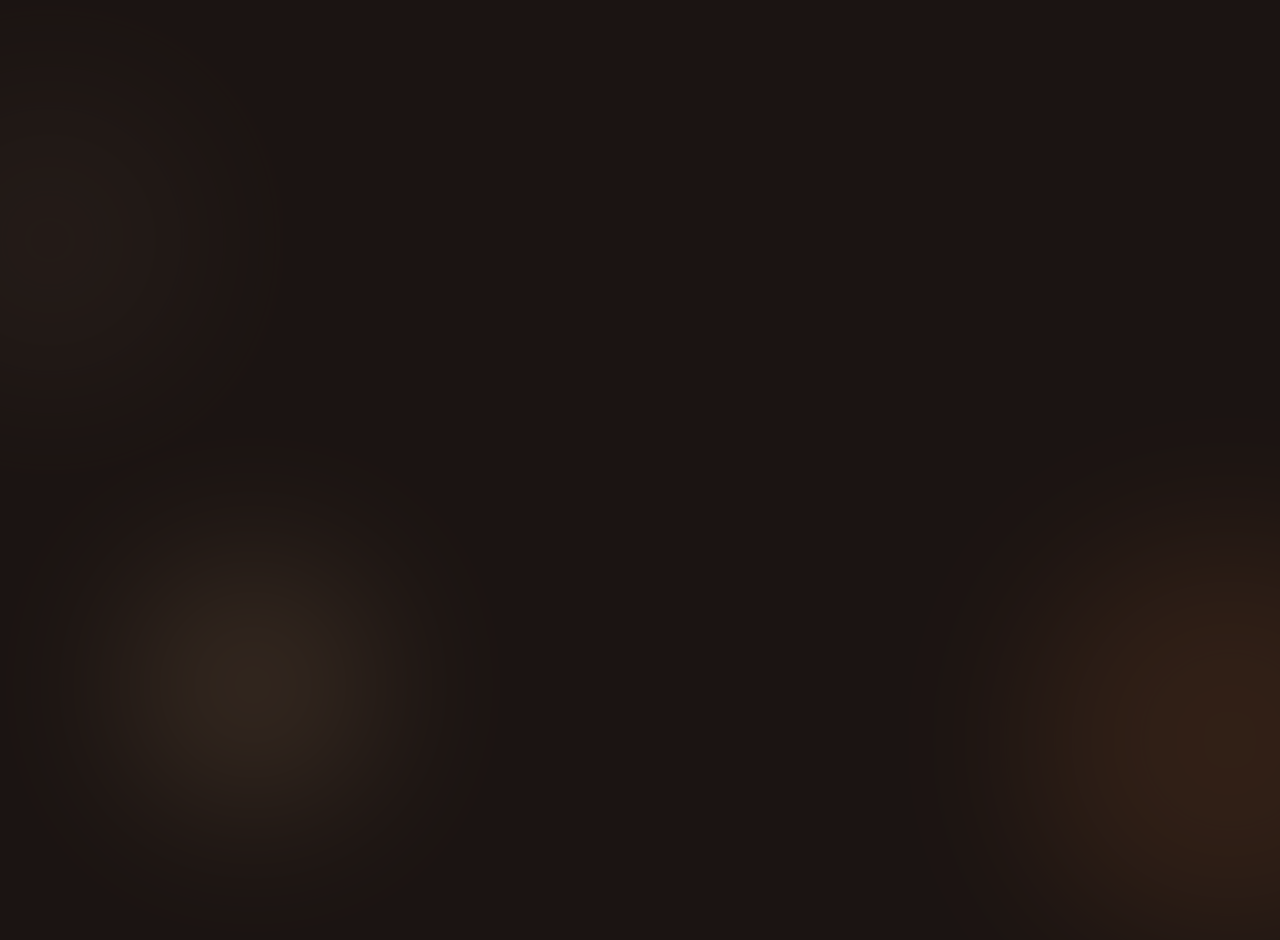
<file: src/main/resources/templates/home.html>
<!doctype html>
<html lang="en" xmlns:th="http://www.thymeleaf.org">
<head>
    <meta charset="UTF-8">
    <meta name="viewport" content="width=device-width, initial-scale=1.0">
    <title>🧑‍💻 David Polo B. Abrugena</title>

    <!--  CSS file references  -->
    <link rel="stylesheet" href="https://cdnjs.cloudflare.com/ajax/libs/font-awesome/6.7.2/css/all.min.css"
          integrity="sha512-Evv84Mr4kqVGRNSgIGL/F/aIDqQb7xQ2vcrdIwxfjThSH8CSR7PBEakCr51Ck+w+/U6swU2Im1vVX0SVk9ABhg=="
          crossorigin="anonymous"
          referrerpolicy="no-referrer" />
    <link rel="preconnect" href="https://fonts.googleapis.com">
    <link rel="preconnect" href="https://fonts.gstatic.com" crossorigin>
    <link href="https://fonts.googleapis.com/css2?family=Mulish:ital,wght@0,200..1000;1,200..1000&display=swap" rel="stylesheet">
    <link rel="stylesheet" href="../static/css/style.css">

</head>
<body>
    <!--  Thymeleaf fragments  -->
    <!--  th:relace="~{{directory} :: {th:fragment_name}}"  -->
    <div th:replace="~{fragments/entry :: entry}"></div>

    <!--  Header Section  -->
    <div th:replace="~{fragments/header :: header}"></div>

    <!--  person Section -->
    <div th:replace="~{fragments/person :: person}"></div>

    <!--  About Section -->
    <div th:replace="~{fragments/about :: about}"></div>

    <!--  Experience Section -->
    <div th:replace="~{fragments/experience :: experience}"></div>

    <!--  Projects Section -->
    <div th:replace="~{fragments/projects :: projects}"></div>

    <!--  Achievements Section -->
    <!-- <div th:replace="~{fragments/achievements :: achievements}"></div>-->

    <!--  Contact Section -->
    <div th:replace="~{fragments/contact :: contact}"></div>

    <!--  Footer Section -->
    <div th:replace="~{fragments/footer :: footer}"></div>

    <!--  Graphics  -->
    <div class="graphic-shapes shape-1"></div>
    <div class="graphic-shapes shape-2"></div>
    <div class="graphic-shapes shape-3"></div>

    <!--  Customized script  -->
    <script src="../static/js/script.js"></script>
</body>
</html>
</file>
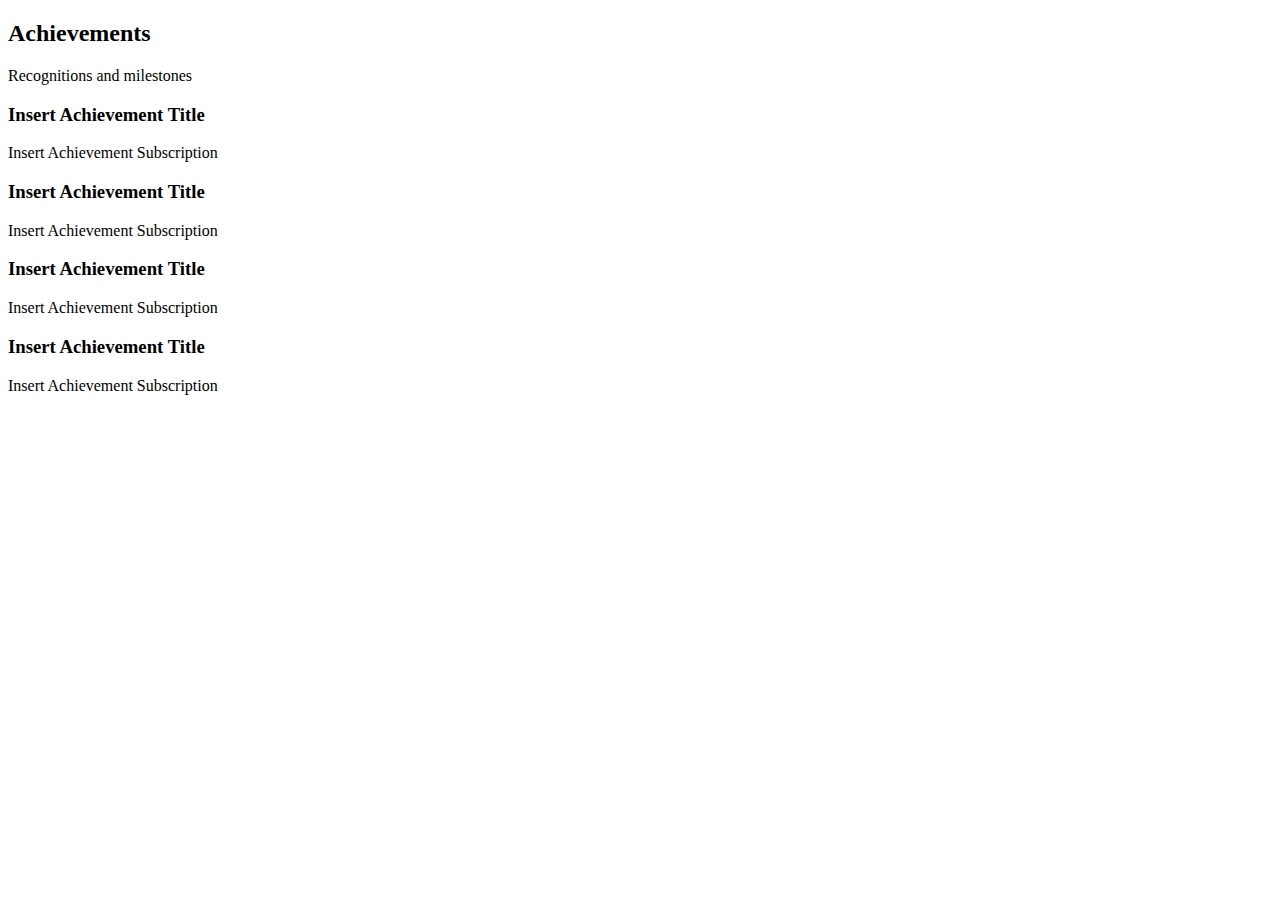
<file: src/main/resources/templates/fragments/achievements.html>
<!doctype html>
<html xmlns:th="http://www.thymeleaf.org">
<th:block th:fragment="achievements">
    <section class="section achievements" id="achievements">
        <div class="container">
            <div class="section-title-container">
                <h2 class="section-title">Achievements</h2>
                <p class="section-subtitle">Recognitions and milestones</p>
            </div>

            <div class="achievements-container">

                <!--       Achievement Card 1         -->
                <div class="achievement-card">
                    <div class="achievement-icon">
                        <i class="fa-solid fa-play"></i>
                    </div>
                    <h3 class="achievement-title">
                        Insert Achievement Title
                    </h3>
                    <p class="achievement-description">Insert Achievement Subscription</p>
                </div>

                <!--       Achievement Card 2       -->
                <div class="achievement-card">
                    <div class="achievement-icon">
                        <i class="fa-solid fa-play"></i>
                    </div>
                    <h3 class="achievement-title">
                        Insert Achievement Title
                    </h3>
                    <p class="achievement-description">Insert Achievement Subscription</p>
                </div>

                <!--       Achievement Card 3         -->
                <div class="achievement-card">
                    <div class="achievement-icon">
                        <i class="fa-solid fa-play"></i>
                    </div>
                    <h3 class="achievement-title">
                        Insert Achievement Title
                    </h3>
                    <p class="achievement-description">Insert Achievement Subscription</p>
                </div>

                <!--       Achievement Card 4         -->
                <div class="achievement-card">
                    <div class="achievement-icon">
                        <i class="fa-solid fa-play"></i>
                    </div>
                    <h3 class="achievement-title">
                        Insert Achievement Title
                    </h3>
                    <p class="achievement-description">Insert Achievement Subscription</p>
                </div>
            </div>
        </div>
    </section>
</th:block>
</html>
</file>
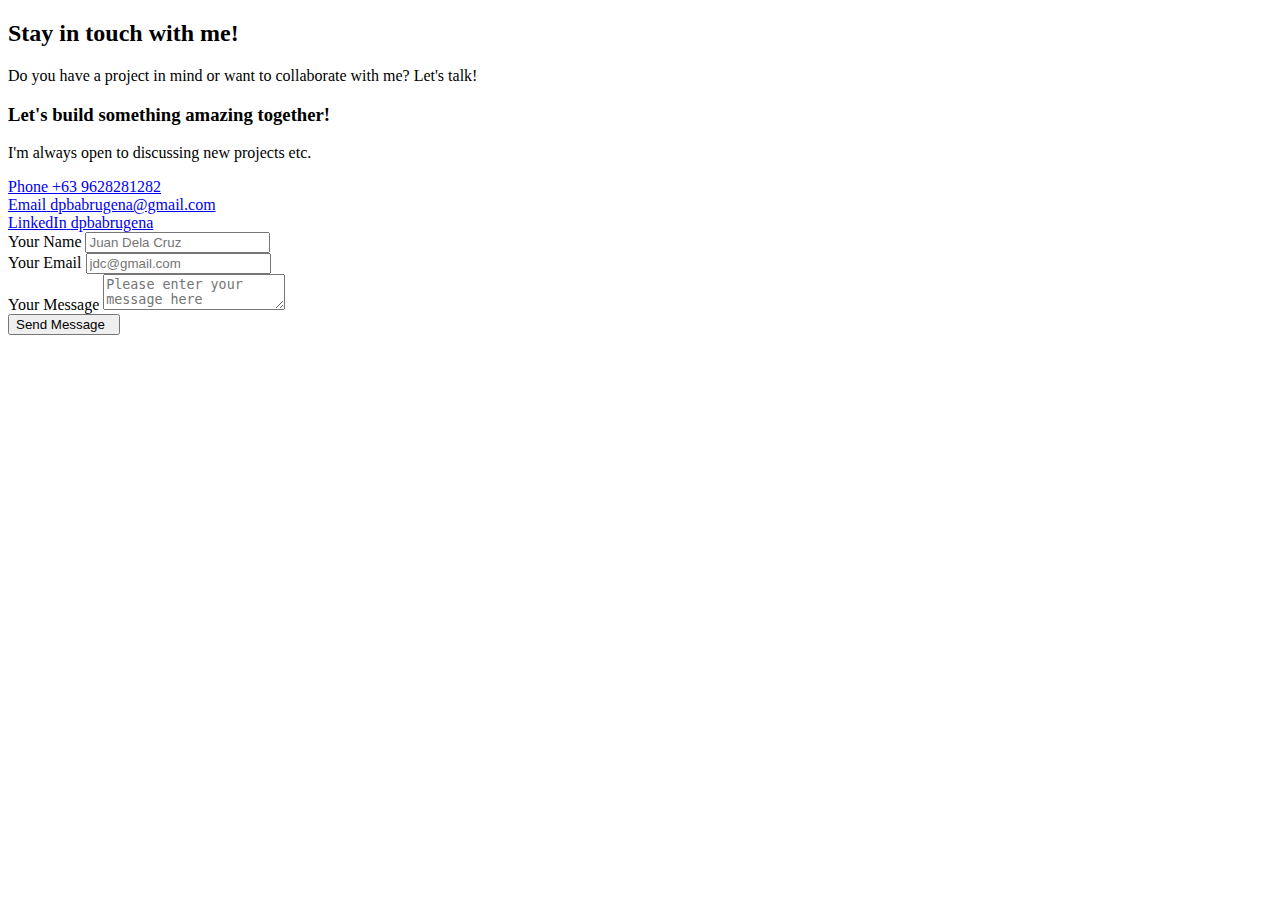
<file: src/main/resources/templates/fragments/contact.html>
<!doctype html>
<html xmlns:th="http://www.thymeleaf.org">
<th:block th:fragment="contact">
    <section class="section-contact" id="contact">
        <div class="container">
            <div class="section-title-container">
                <h2 class="section-title">Stay in touch with me!</h2>
                <p class="section-subtitle">Do you have a project in mind or want to collaborate with me? Let's talk!</p>
            </div>
            <div class="contact-container">
                <div class="contact-info">
                    <h3 class="contact-heading">
                        Let's build something amazing together!
                    </h3>
                    <p class="contact-text">
                        I'm always open to discussing new projects etc.
                    </p>
                    <div class="contact-links">

                        <!--           Mobile number             -->
                        <a href="Mobile No: +639628281282" class="contact-link">
                            <div class="contact-link-icon">
                                <i class="fas fa-phone"></i>
                            </div>
                            <div class="contact-link-text">
                                <span class="contact-link-label">Phone</span>
                                <span class="contact-link-value">+63 9628281282</span>
                            </div>
                        </a>

                        <!--           Email             -->
                        <a href="mailto:dpbabrugena@gmail.com" class="contact-link">
                            <div class="contact-link-icon">
                                <i class="fas fa-envelope"></i>
                            </div>
                            <div class="contact-link-text">
                                <span class="contact-link-label">Email</span>
                                <span class="contact-link-value">dpbabrugena@gmail.com</span>
                            </div>
                        </a>

                        <!--           LinkedIn Profile             -->
                        <a href="https://www.linkedin.com/in/dpbabrugena/" target="_blank" class="contact-link">
                            <div class="contact-link-icon">
                                <i class="fab fa-linkedin-in"></i>
                            </div>
                            <div class="contact-link-text">
                                <span class="contact-link-label">LinkedIn</span>
                                <span class="contact-link-value">dpbabrugena</span>
                            </div>
                        </a>
                    </div>
                </div>

                <!--       Contact form         -->
                <div class="contact-form">
                    <form action="https://api.web3forms.com/submit" method="post">
                        <input type="hidden" name="access_key" value="8ac79658-f156-4fb1-8a0c-33d53e635851">
                        <div class="form-group">
                            <label for="name" class="form-label">Your Name</label>
                            <input type="text" class="form-control" id="name" placeholder="Juan Dela Cruz" />
                        </div>
                        <div class="form-group">
                            <label for="email" class="form-label">Your Email</label>
                            <input type="email" class="form-control" name="email" id="email" placeholder="jdc@gmail.com" />
                        </div>
                        <div class="form-group">
                            <label for="message" class="form-label">Your Message</label>
                            <textarea class="form-control" name="message" id="message" placeholder="Please enter your message here"></textarea>
                        </div>
                        <button class="btn-primary" type="submit">
                            Send Message &nbsp; <i class="fas fa-paper-plane"></i>
                        </button>
                    </form>
                </div>
            </div>
        </div>
    </section>
</th:block>
</html>
</file>
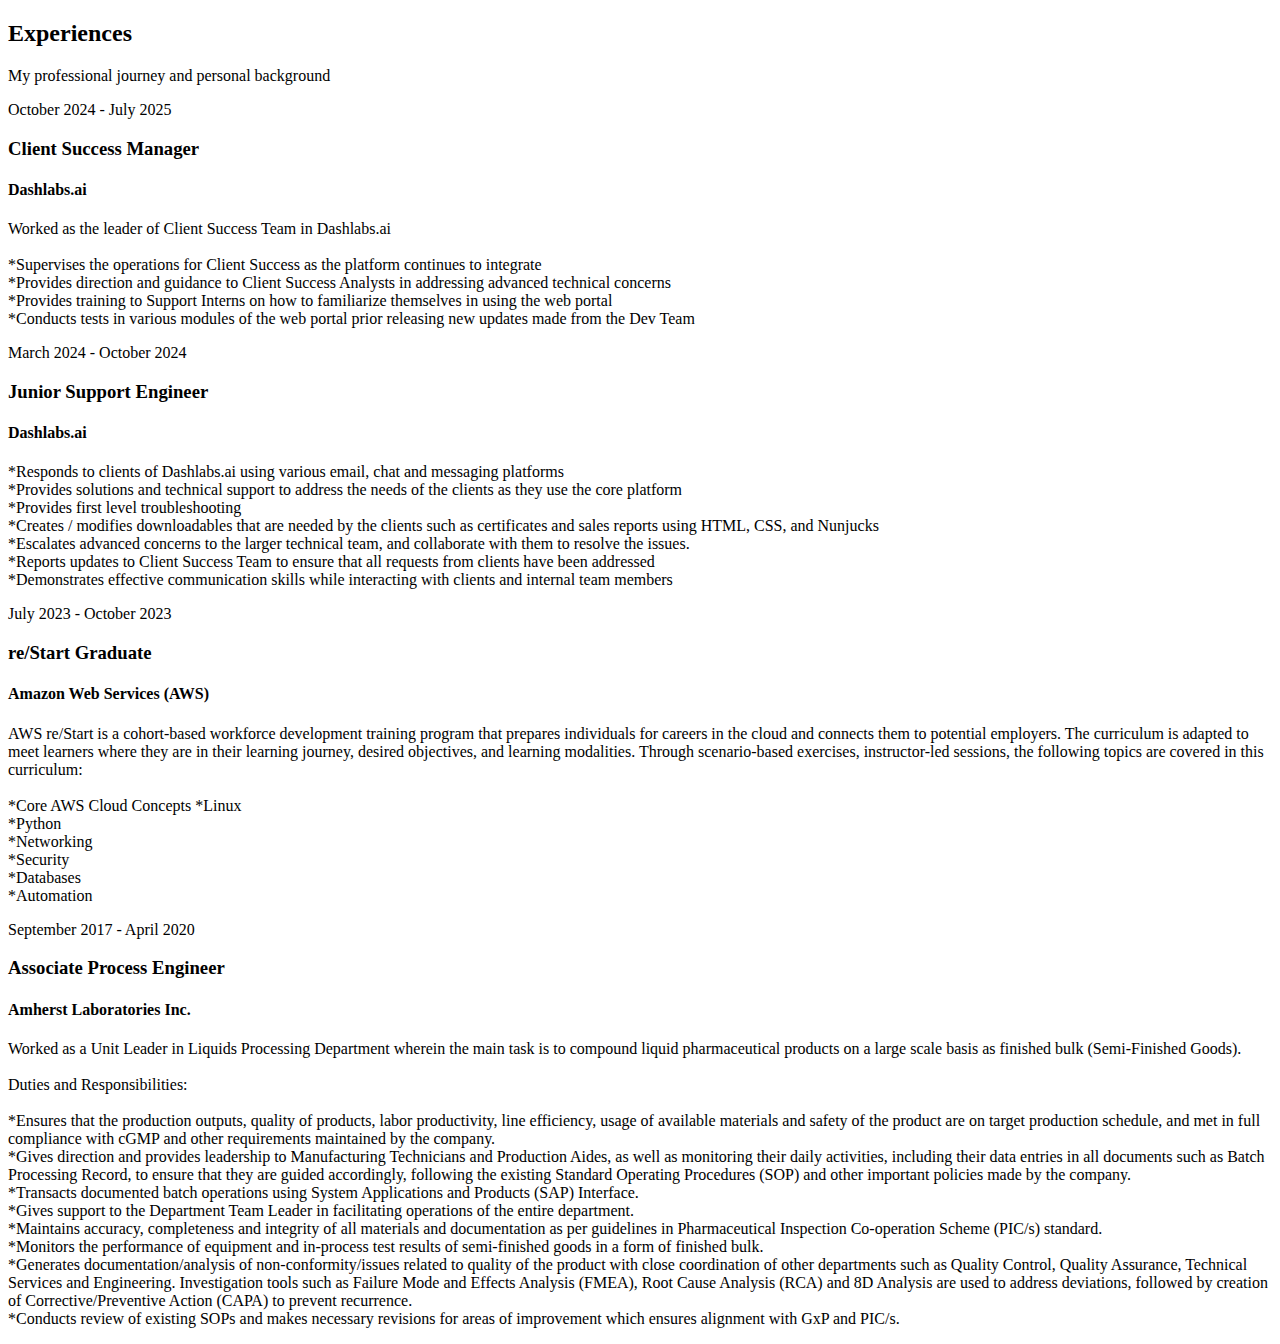
<file: src/main/resources/templates/fragments/experience.html>
<!doctype html>
<html xmlns:th="http://www.thymeleaf.org">
<th:block th:fragment="experience">
    <section class="section experience" id="experience">
        <div class="container">
            <div class="section-title-container">
                <h2 class="section-title">Experiences</h2>
                <p class="section-subtitle">My professional journey and personal background</p>
            </div>
            <div class="timeline">

                <div class="timeline-item">
                    <div class="timeline-icon">
                        <i class="fa-solid fa-headphones"></i>
                    </div>
                    <div class="timeline-content">
                        <div class="timeline-date">October 2024 - July 2025</div>
                        <h3 class="timeline-title">Client Success Manager</h3>
                        <h4 class="timeline-subtitle">Dashlabs.ai</h4>
                        <p class="timeline-description">Worked as the leader of Client Success Team in Dashlabs.ai<br>
                            <br>*Supervises the operations for Client Success as the platform continues to integrate
                            <br>*Provides direction and guidance to Client Success Analysts in addressing advanced technical concerns
                            <br>*Provides training to Support Interns on how to familiarize themselves in using the web portal
                            <br>*Conducts tests in various modules of the web portal prior releasing new updates made from the Dev Team</p>
                    </div>
                </div>

                <div class="timeline-item">
                    <div class="timeline-icon">
                        <i class="fa-solid fa-headphones"></i>
                    </div>
                    <div class="timeline-content">
                        <div class="timeline-date">March 2024 - October 2024</div>
                        <h3 class="timeline-title">Junior Support Engineer</h3>
                        <h4 class="timeline-subtitle">Dashlabs.ai</h4>
                        <p class="timeline-description">*Responds to clients of Dashlabs.ai using various email, chat and messaging platforms
                            <br>*Provides solutions and technical support to address the needs of the clients as they use the core platform
                            <br>*Provides first level troubleshooting
                            <br>*Creates / modifies downloadables that are needed by the clients such as certificates and sales reports using HTML, CSS, and Nunjucks
                            <br>*Escalates advanced concerns to the larger technical team, and collaborate with them to resolve the issues.
                            <br>*Reports updates to Client Success Team to ensure that all requests from clients have been addressed
                            <br>*Demonstrates effective communication skills while interacting with clients and internal team members</p>
                    </div>
                </div>

                <div class="timeline-item">
                    <div class="timeline-icon">
                        <i class="fa-brands fa-aws"></i>
                    </div>
                    <div class="timeline-content">
                        <div class="timeline-date">July 2023 - October 2023</div>
                        <h3 class="timeline-title">re/Start Graduate</h3>
                        <h4 class="timeline-subtitle">Amazon Web Services (AWS)</h4>
                        <p class="timeline-description">
                            AWS re/Start is a cohort-based workforce development training program that prepares individuals for careers in the cloud and connects them to potential employers. The curriculum is adapted to meet learners where they are in their learning journey, desired objectives, and learning modalities. Through scenario-based exercises, instructor-led sessions, the following topics are covered in this curriculum: <br><br>

                            *Core AWS Cloud Concepts
                            *Linux<br>
                            *Python<br>
                            *Networking<br>
                            *Security<br>
                            *Databases<br>
                            *Automation<br>
                        </p>
                    </div>
                </div>

                <div class="timeline-item">
                    <div class="timeline-icon">
                        <i class="fa-solid fa-helmet-safety"></i>
                    </div>
                    <div class="timeline-content">
                        <div class="timeline-date">September 2017 - April 2020</div>
                        <h3 class="timeline-title">Associate Process Engineer</h3>
                        <h4 class="timeline-subtitle">Amherst Laboratories Inc.</h4>
                        <p class="timeline-description">
                            Worked as a Unit Leader in Liquids Processing Department wherein the main task is to compound liquid pharmaceutical products on a large scale basis as finished bulk (Semi-Finished Goods).

                            <br><br>Duties and Responsibilities:

                            <br><br>*Ensures that the production outputs, quality of products, labor productivity, line efficiency, usage of available materials and safety of the product are on target production schedule, and met in full compliance with cGMP and other requirements maintained by the company.

                            <br>*Gives direction and provides leadership to Manufacturing Technicians and Production Aides, as well as monitoring their daily activities, including their data entries in all documents such as Batch Processing Record, to ensure that they are guided accordingly, following the existing Standard Operating Procedures (SOP) and other important policies made by the company.

                            <br>*Transacts documented batch operations using System Applications and Products (SAP) Interface.

                            <br>*Gives support to the Department Team Leader in facilitating operations of the entire department.

                            <br>*Maintains accuracy, completeness and integrity of all materials and documentation as per guidelines in Pharmaceutical Inspection Co-operation Scheme (PIC/s) standard.

                            <br>*Monitors the performance of equipment and in-process test results of semi-finished goods in a form of finished bulk.

                            <br>*Generates documentation/analysis of non-conformity/issues related to quality of the product with close coordination of other departments such as Quality Control, Quality Assurance, Technical Services and Engineering. Investigation tools such as Failure Mode and Effects Analysis (FMEA), Root Cause Analysis (RCA) and 8D Analysis are used to address deviations, followed by creation of Corrective/Preventive Action (CAPA) to prevent recurrence.

                            <br>*Conducts review of existing SOPs and makes necessary revisions for areas of improvement which ensures alignment with GxP and PIC/s.
                        </p>
                    </div>
                </div>
            </div>
        </div>
        <div></div>
    </section>
</th:block>
</html>
</file>
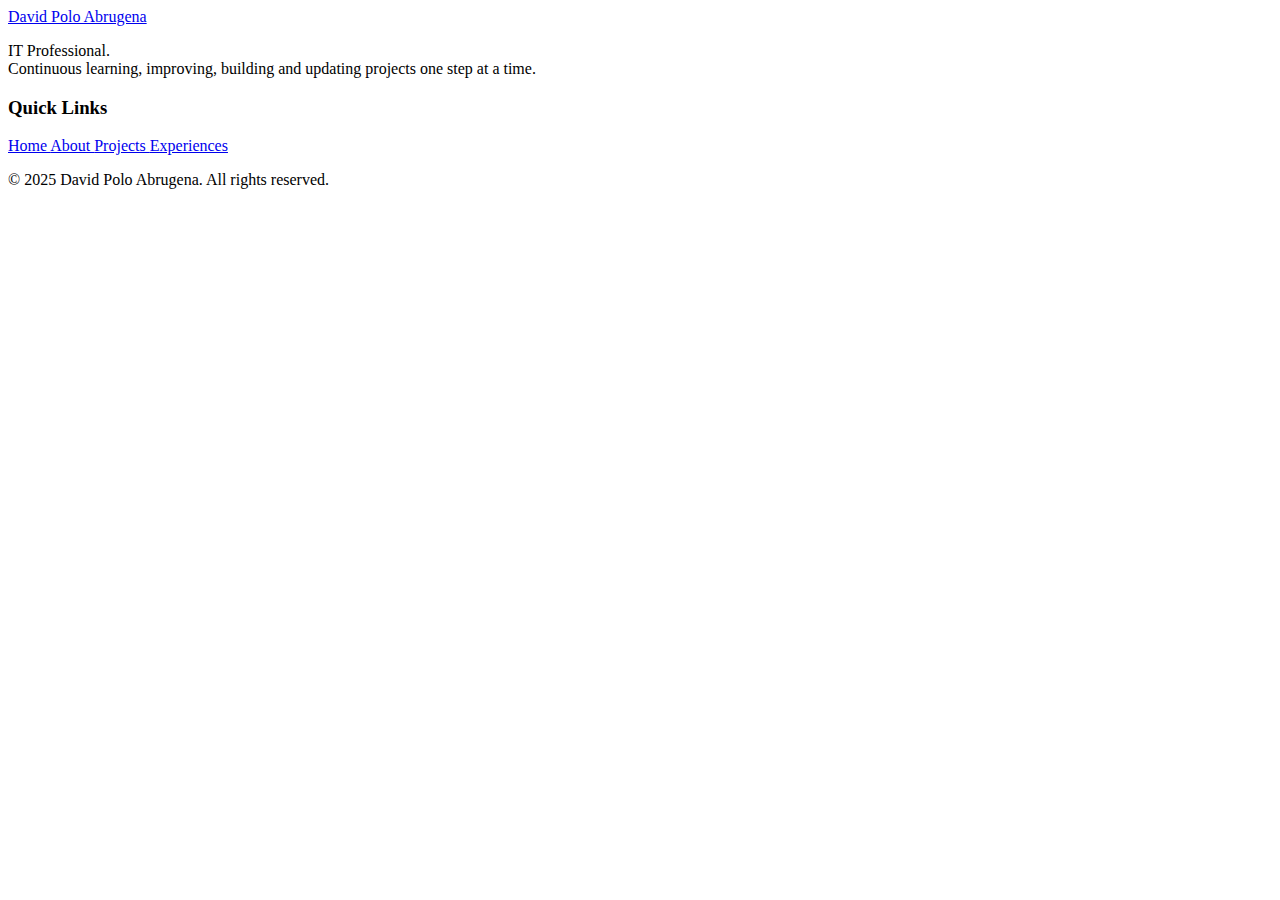
<file: src/main/resources/templates/fragments/footer.html>
<!doctype html>
<html xmlns:th="http://www.thymeleaf.org">
<th:block th:fragment="footer">
    <footer class="footer">
        <div class="container">
            <div class="footer-container">
                <div class="footer-brand">
                    <a href="#" class="footer-logo">David Polo Abrugena</a>
                    <p class="footer-text">IT Professional. <br> Continuous learning, improving, building and updating projects one step at a time. </p>
                    <div class="footer-social">
                        <a href="mobile: +63 9628281282" class="social-link">
                            <i class="fas fa-phone-alt"></i>
                        </a>
                        <a href="mailto:dpbabrugena@gmail.com" class="social-link">
                            <i class="fas fa-envelope"></i>
                        </a>
                        <a href="https://www.linkedin.com/in/dpbabrugena/" class="social-link" target="_blank">
                            <i class="fab fa-linkedin-in"></i>
                        </a>
                        <a href="https://github.com/dpba0224" class="social-link" target="_blank">
                            <i class="fab fa-github"></i>
                        </a>
                    </div>
                </div>
                <div class="footer-links-container">
                    <h3 class="footer-heading">Quick Links</h3>
                    <div class="footer-links">
                        <a href="#home" class="footer-link">
                            <i class="fas fa-chevron-right"></i> Home
                        </a>
                        <a href="#aboutme" class="footer-link">
                            <i class="fas fa-chevron-right"></i> About
                        </a>
                        <a href="#projects" class="footer-link">
                            <i class="fas fa-chevron-right"></i> Projects
                        </a>
                        <a href="#experience" class="footer-link">
                            <i class="fas fa-chevron-right"></i> Experiences
                        </a>
                        <!--                        <a href="#achievements" class="footer-link">-->
                        <!--                            <i class="fas fa-chevron-right"></i> Achievements-->
                        <!--                        </a>-->
                    </div>
                </div>
            </div>
            <div class="footer-bottom">
                <p>&copy; 2025 David Polo Abrugena. All rights reserved.</p>
            </div>
        </div>
    </footer>
</th:block>
</html>
</file>
<file: src/main/resources/static/css/style.css>
:root {
    --primary-color: #554438;
    --secondary-color: #A65E2E;
    --accent-color: #C69C6D;
    --dark-color: #1B1412;
    --light-color: #F5EDE3;
    --text-color: #EDE6DD;
    --text-light: #BFA890;
    --success-color: #7A9E6A;
}

*{
    margin: 0;
    padding: 0;
    box-sizing: border-box;
}

::selection{
    background: var(--accent-color);
    color: var(--light-color);
}

body{
    font-family: 'Mulish', sans-serif;
    background: var(--dark-color);
    color: var(--text-color);
    line-height: 1.6;
    overflow-x: hidden;

}

h1, h2, h3, h4, h5, h6{
    font-weight: 700;
}

a{
    text-decoration: none;
    color: var(--text-color);
    transition: all 0.3s ease;
}

/* Entry page */
.entry-styler{
    position: fixed;
    top: 0;
    left: 0;
    width: 100%;
    height: 100%;
    background: var(--dark-color);
    display: flex;
    justify-content: center;
    align-items: center;
    z-index: 9999;
}

.loader{
    position: relative;
    width: 200px;
    height: 200px;
}

.entry-text{
    position: absolute;
    top: 50%;
    left: 50%;
    transform: translate(-50%, -50%);
    font-size: 1.5rem;
    font-weight: 700;
    color: var(--light-color);
    z-index: 2;
}

.entry-round{
    position: absolute;
    top: 0;
    left: 0;
    width: 100%;
    height: 100%;
    border-radius: 50%;
    border:4px solid transparent;
    border-top-color: var(--primary-color);
    animation: spin 1.5s linear infinite;
}

.entry-round:nth-child(2){
    border-top-color: var(--accent-color);
    animation-duration: 2s;
}

.entry-round:nth-child(3){
    border-top-color: var(--success-color);
    animation-duration: 2.5s;
}

@keyframes spin {
    0%{
        transform: rotate(0deg);
    }
    100%{
        transform: rotate(360deg);
    }
}

/* Graphic Shapes */
.graphic-shapes{
    position: absolute;
    border-radius: 45%;
    filter: blur(78px);
    opacity: 0.16;
    z-index: 1;
}

.shape-1{
    background: var(--primary-color);
    width: 300px;
    height: 300px;
    top: 10%;
    left:-100px;
}

.shape-2{
    background: var(--secondary-color);
    width: 400px;
    height: 400px;
    top: 60%;
    right:-150px;
}

.shape-3{
    background: var(--accent-color);
    width: 250px;
    height: 250px;
    bottom: 10%;
    left: 10%;
}

/* Header */
.header{
    padding: 2rem 50px;
    position: fixed;
    width: 100%;
    top: 0;
    left: 0;
    z-index: 100;
    transition: all 0.3s ease;
}

.header.scrolled{
    background: var(--dark-color);
    backdrop-filter: blur(8px);
    box-shadow: 0 10px 30px rgba(0, 0, 0, 0.1);
    padding: 1rem 50px;
}

.header-container{
    display: flex;
    justify-content: space-between;
    align-items: center;
    height: 50px;
}

.logo{
    font-size: 2rem;
    font-weight: 700;
    color: var(--light-color);
    position: relative;
}

.nav-links{
    display: flex;
    gap: 2rem;
}

.nav-link{
    font-size: 1rem;
    font-weight: 500;
    letter-spacing: 1px;
    position: relative;
    padding: 0.5rem 0;
}

.nav-link::after{
    content: "";
    position: absolute;
    bottom: 0;
    left: 0;
    width: 0;
    height: 3px;
    background: linear-gradient(to right, var(--primary-color), var(--accent-color));
    transition: width 0.4s ease;
}

.nav-link:hover{
    text-decoration: underline;
}

.nav-link:hover::after{
    width: 200%;
}

/* FOR EDITING */
/* FOR EDITING */

.mobile-menu-btn {
    display: none;
    background: none;
    border: none;
    color: var(--light-color);
    font-size: 1.5rem;
    cursor: pointer;
}

/* person Section */
.person {
    min-height: 100vh;
    display: flex;
    align-items: center;
    position: relative;
    padding: 8rem 0 5rem;
    overflow: hidden;
}

.person-buttons{
    display: flex;
    gap: 2rem;
}

.person-background {
    position: absolute;
    top: 0;
    left: 0;
    width: 100%;
    height: 100%;
    z-index: -1;
    opacity: 0.15;
    background-image: url("/images/background01.png");
    background-attachment: fixed;
    background-size: cover;
    background-position: center;
    filter: contrast(1.2) brightness(0.7);
}

.person-container {
    display: grid;
    grid-template-columns: 8fr 4fr;
    gap: 2rem;
    align-items: center;
    padding-left: 50px;
}

.person-content {
    position: relative;
    z-index: 2;
}

.person-greeting {
    font-size: 1.2rem;
    margin-bottom: 1rem;
    display: flex;
    align-items: center;
    gap: 1rem;
}

.person-title {
    font-size: 4.5rem;
    line-height: 1.1;
    margin-bottom: 1.5rem;
    font-weight: 800;
}

.person-title .gradient-text {
    background: linear-gradient(to right, var(--primary-color), var(--accent-color));
    -webkit-background-clip: text;
    background-clip: text;
    color: transparent;
}

.person-subtitle {
    font-size: 1.8rem;
    margin-bottom: 2rem;
    color: var(--text-light);
}

.person-description {
    font-size: 1.1rem;
    margin-bottom: 2.5rem;
    max-width: 600px;
    color: var(--text-light);
}

.person-visual {
    position: relative;
    z-index: 2;
    display: flex;
    justify-content: center;
    align-items: center;
    padding-left: 120px;
}

.person-visual-inner {
    position: relative;
    width: 400px;
    height: 400px;
    transform-style: preserve-3d;
    animation: float 6s ease-in-out infinite;
}

@keyframes float {
    0%, 100% {
        transform: translateY(0);
    }
    50% {
        transform: translateY(-20px);
    }
}

.person-visual-frame {
    position: absolute;
    width: 100%;
    height: 100%;
    border: 2px solid rgba(255, 255, 255, 0.1);
    border-radius: 20px;
    display: flex;
    justify-content: center;
    align-items: center;
    transform-style: preserve-3d;
    transition: all 0.5s ease;
}

.person-visual-frame:nth-child(1) {
    transform: translateZ(20px);
    background: linear-gradient(135deg, rgba(99, 102, 241, 0.1), rgba(236, 72, 153, 0.1));
    backdrop-filter: blur(10px);
}

.person-visual-frame:nth-child(2) {
    transform: translateZ(10px) scale(0.9);
    border-color: rgba(168, 85, 247, 0.3);
}

.person-visual-frame:nth-child(3) {
    transform: translateZ(0) scale(0.8);
    border-color: rgba(236, 72, 153, 0.3);
}

.person-stats {
    position: absolute;
    background: rgba(10, 10, 22, 0.8);
    backdrop-filter: blur(10px);
    border-radius: 12px;
    padding: 1rem 1.5rem;
    box-shadow: 0 15px 30px rgba(0, 0, 0, 0.2);
    border: 1px solid rgba(255, 255, 255, 0.1);
    font-size: 0.9rem;
    display: flex;
    align-items: center;
    gap: 0.8rem;
    transition: all 0.3s ease;
}

.person-stats:hover {
    transform: translateY(-5px);
}

.person-stats.stats-1 {
    top: 30%;
    left: -10%;
}

.person-stats.stats-2 {
    bottom: -10%;
    right: -15%;
}

.person-stats.stats-3 {
    bottom: -10%;
    left: 10%;
}

.person-stats-icon {
    width: 40px;
    height: 40px;
    border-radius: 50%;
    background: linear-gradient(135deg, var(--primary-color), var(--secondary-color));
    display: flex;
    align-items: center;
    justify-content: center;
    color: white;
    font-size: 1.2rem;
}

.person-stats-text {
    display: flex;
    flex-direction: column;
}

.person-stats-label {
    color: var(--text-light);
    font-size: 0.8rem;
}

.person-stats-value {
    font-weight: 600;
}

.social-links {
    display: flex;
    gap: 1rem;
    margin-top: 2rem;
}

.social-link {
    width: 40px;
    height: 40px;
    border-radius: 50%;
    background: rgba(255, 255, 255, 0.05);
    display: flex;
    align-items: center;
    justify-content: center;
    color: var(--text-color);
    font-size: 1.2rem;
    transition: all 0.3s ease;
    border: 1px solid rgba(255, 255, 255, 0.1);
}

.social-link:hover {
    background: linear-gradient(135deg, var(--primary-color), var(--accent-color));
    color: white;
    transform: translateY(-5px);
}

.btn {
    display: inline-flex;
    align-items: center;
    gap: 0.5rem;
    padding: 0.8rem 2rem;
    border-radius: 50px;
    font-weight: 600;
    transition: all 0.3s ease;
    position: relative;
    overflow: hidden;
    z-index: 1;
    border: none;
    cursor: pointer;
    font-family: 'Outfit', sans-serif;
}

.btn::before {
    content: '';
    position: absolute;
    top: 0;
    left: 0;
    width: 100%;
    height: 100%;
    background: linear-gradient(135deg, var(--primary-color), var(--accent-color));
    z-index: -1;
    transition: all 0.5s ease;
}

.btn-primary {
    width: 200px;
    height: 50px;
    border-radius: 50px;
    background: linear-gradient(135deg, var(--primary-color), var(--accent-color));
    display: flex;
    align-items: center;
    justify-content: center;
    color: white;
    font-size: 0.8rem;
}

.btn-primary::before {
    background: linear-gradient(135deg, var(--primary-color), var(--accent-color));
}

.btn-outline {
    background: transparent;
    border: 1px solid rgba(255, 255, 255, 0.2);
    color: var(--text-color);
    font-size: 0.8rem;
}

.btn-outline::before {
    opacity: 0;
    background: linear-gradient(135deg, var(--primary-color), var(--accent-color));
}

.btn-outline:hover {
    color: white;
    border-color: transparent;
}

.btn-outline:hover::before {
    opacity: 1;
}

.btn:hover {
    transform: translateY(-3px);
    box-shadow: 0 10px 25px rgba(0, 0, 0, 0.2);
}

.btn i {
    transition: transform 0.3s ease;
}

.btn:hover i {
    transform: translateX(5px);
}

.scroll-indicator {
    position: absolute;
    bottom: 40px;
    left: 50%;
    transform: translateX(-50%);
    display: flex;
    flex-direction: column;
    align-items: center;
    gap: 0.5rem;
    color: var(--text-light);
    font-size: 0.9rem;
}

.scroll-indicator-line {
    width: 4px;
    height: 70px;
    background: linear-gradient(to bottom, var(--primary-color), transparent);
    position: relative;
}

.scroll-indicator-dot {
    width: 12px;
    height: 12px;
    border-radius: 50%;
    background: var(--primary-color);
    position: absolute;
    top: 0;
    left: 50%;
    transform: translateX(-50%);
    animation: scrollDown 2s infinite;
}

@keyframes scrollDown {
    0% {
        top: 0;
        opacity: 1;
    }
    100% {
        top: 100%;
        opacity: 0;
    }
}

/* About Section */
.section {
    padding: 8rem 50px;
    position: relative;
}

.section-title {
    font-size: 3rem;
    margin-bottom: 1rem;
    text-align: center;
    position: relative;
    display: inline-block;
}

.section-title-container {
    text-align: center;
    margin-bottom: 4rem;
}

.section-subtitle {
    color: var(--text-light);
    font-size: 1.2rem;
    max-width: 600px;
    margin: 0 auto;
    text-align: center;
}

.about-container {
    display: grid;
    grid-template-columns: 1fr 1fr;
    gap: 4rem;
    align-items: center;
}

.about-visual {
    position: relative;
}

.about-image-container {
    position: relative;
    width: 100%;
    padding-top: 120%;
    overflow: hidden;
    border-radius: 30px;

}

.about-image-bg {
    position: absolute;
    top: 0;
    left: 0;
    width: 100%;
    height: 100%;
    background: linear-gradient(135deg, var(--primary-color), var(--secondary-color));
    opacity: 0.1;
    border-radius: 30px;

}

.about-image {
    position: absolute;
    top: 0;
    left: 0;
    width: 100%;
    height: 100%;
    object-fit: cover;
    border-radius: 30px;
    filter: grayscale(30%) contrast(1.1);
}

.about-decorations {
    position: absolute;
    width: 100%;
    height: 100%;
    top: 0;
    left: 0;
    z-index: -1;
}

.about-decoration {
    position: absolute;
    border-radius: 50%;
    background: var(--primary-color);
    filter: blur(30px);
    opacity: 0.1;
}

.about-decoration:nth-child(1) {
    width: 150px;
    height: 150px;
    top: -20px;
    left: -50px;
    background: var(--primary-color);
}

.about-decoration:nth-child(2) {
    width: 200px;
    height: 200px;
    bottom: -30px;
    right: -60px;
    background: var(--secondary-color);
}

.about-content {
    position: relative;
}

.about-tagline {
    font-size: 1.2rem;
    margin-bottom: 1rem;
    color: var(--light-color);
    display: flex;
    align-items: center;
    gap: 1rem;
}

.about-heading {
    font-size: 2.5rem;
    margin-bottom: 1.5rem;
    line-height: 1.2;
}

.about-text {
    color: var(--text-light);
    margin-bottom: 2rem;
    font-size: 1.1rem;
    line-height: 1.8;
}

.skills-container {
    display: grid;
    grid-template-columns: repeat(auto-fill, minmax(150px, 1fr));
    gap: 1rem;
    margin-top: 2rem;
}

.skill-item {
    background: rgba(255, 255, 255, 0.05);
    padding: 1rem;
    border-radius: 12px;
    text-align: center;
    transition: all 0.3s ease;
    border: 1px solid rgba(255, 255, 255, 0.1);
    display: flex;
    flex-direction: column;
    align-items: center;
    gap: 0.5rem;
}

.skill-item:hover {
    transform: translateY(-5px);
    background: rgba(255, 255, 255, 0.1);
}

.skill-icon {
    font-size: 2rem;
    margin-bottom: 0.5rem;
    color: var(--primary-color);
}

.skill-name {
    font-weight: 500;
    font-size: 0.9rem;
}

/* Projects Section */
.projects {
    position: relative;
    background: var(--dark-color);
    z-index: 1;
}

.projects-container {
    display: grid;
    grid-template-columns: repeat(auto-fill, minmax(350px, 1fr));
    gap: 2.5rem;
    position: relative;
    z-index: 2;
}

.project-card {
    position: relative;
    border-radius: 20px;
    overflow: hidden;
    background: var(--dark-color);
    box-shadow: 0 20px 40px rgba(0, 0, 0, 0.2);
    transition: all 0.5s ease;
    height: 700px;
    display: flex;
    flex-direction: column;
    border: 1px solid rgba(255, 255, 255, 0.05);
    transform: translateY(50px);
    opacity: 0;
}

.project-card.animated {
    transform: translateY(0);
    opacity: 1;
}

.project-card:hover {
    transform: translateY(-10px);
    box-shadow: 0 30px 60px rgba(0, 0, 0, 0.3);
}

.project-image {
    height: 220px;
    overflow: hidden;
    position: relative;
}

.project-image img {
    width: 100%;
    height: 100%;
    object-fit: cover;
    transition: all 0.5s ease;
    filter: grayscale(30%);
}

.project-card:hover .project-image img {
    transform: scale(1.1);
    filter: grayscale(0%);
}

.project-overlay {
    position: absolute;
    top: 0;
    left: 0;
    width: 100%;
    height: 100%;
    background: linear-gradient(to bottom, transparent, rgba(5, 5, 16, 0.9));
    opacity: 0.7;
    transition: all 0.3s ease;
}

.project-card:hover .project-overlay {
    opacity: 0.5;
}

.project-tags {
    position: relative;
    display: flex;
    gap: 0.5rem;
    flex-wrap: wrap;
}

.project-tag {
    background: rgba(10, 10, 22, 0.8);
    backdrop-filter: blur(5px);
    padding: 0.3rem 0.8rem;
    border-radius: 50px;
    font-size: 0.7rem;
    color: var(--text-color);
    border: 1px solid rgba(255, 255, 255, 0.1);
}

.project-content {
    padding: 1.5rem;
    flex: 1;
    display: flex;
    flex-direction: column;
}

.project-title {
    font-size: 1.2rem;
    margin-bottom: 0.8rem;
    color: var(--light-color);
    transition: all 0.3s ease;
}

.project-card:hover .project-title {
    color: var(--primary-color);
}

.project-description {
    color: var(--text-light);
    font-size: 0.75rem;
    margin-bottom: 1.5rem;
    line-height: 1.6;
    flex: 1;
}

.project-links {
    display: flex;
    justify-content: space-between;
    align-items: center;
    margin-top: 20px;
}

.project-link {
    display: inline-flex;
    align-items: center;
    gap: 0.5rem;
    font-size: 0.95rem;
    color: var(--text-color);
    font-weight: 500;
    transition: all 0.3s ease;
}

.project-link:hover {
    color: var(--primary-color);
}

.project-link i {
    transition: transform 0.3s ease;
}

.project-link:hover i {
    transform: translateX(5px);
}

/* Experience Section */
.experience {
    position: relative;
}

.timeline {
    position: relative;
    margin: 0 auto;
    max-width: 1000px;
}

.timeline::before {
    content: '';
    position: absolute;
    width: 2px;
    background: linear-gradient(to bottom, var(--primary-color), var(--accent-color));
    top: 0;
    bottom: 0;
    left: 50%;
    transform: translateX(-50%);
}

.timeline-item {
    padding: 1rem 0;
    position: relative;
    width: 100%;
    display: flex;
    justify-content: center;
    margin-bottom: 2rem;
}

.timeline-content {
    position: relative;
    width: 45%;
    padding: 2rem;
    background: rgba(255, 255, 255, 0.03);
    backdrop-filter: blur(10px);
    border-radius: 16px;
    border: 1px solid rgba(255, 255, 255, 0.1);
    box-shadow: 0 10px 30px rgba(0, 0, 0, 0.1);
    transition: all 0.5s ease;
    opacity: 0;
    transform: translateY(50px);
}

.timeline-content.animated {
    opacity: 1;
    transform: translateY(0);
}

.timeline-item:nth-child(odd) .timeline-content {
    margin-right: auto;
    transform: translateX(-50px);
}

.timeline-item:nth-child(even) .timeline-content {
    margin-left: auto;
    transform: translateX(50px);
}

.timeline-item:nth-child(odd) .timeline-content.animated,
.timeline-item:nth-child(even) .timeline-content.animated {
    transform: translateX(0);
}

.timeline-date {
    position: absolute;
    top: 0;
    border-radius: 8px;
    background: linear-gradient(135deg, var(--primary-color), var(--accent-color));
    color: white;
    padding: 0.5rem 1rem;
    font-weight: 500;
    font-size: 0.9rem;
    margin-left: 3rem;
    margin-right: 3rem;
    margin-top: -1.5rem;
}

.timeline-item:nth-child(odd) .timeline-date {
    right: -15%;
}

.timeline-item:nth-child(even) .timeline-date {
    left: -15%;
}

.timeline-title {
    font-size: 1.3rem;
    margin-bottom: 1rem;
    color: var(--light-color);
}

.timeline-subtitle {
    color: var(--primary-color);
    font-size: 1rem;
    margin-bottom: 1rem;
    font-weight: 500;
}

.timeline-description {
    color: var(--text-light);
    font-size: 0.95rem;
    line-height: 1.6;
}

.timeline-icon {
    position: absolute;
    width: 40px;
    height: 40px;
    background: linear-gradient(135deg, var(--primary-color), var(--accent-color));
    border-radius: 50%;
    top: 20px;
    left: 50%;
    transform: translateX(-50%);
    display: flex;
    align-items: center;
    justify-content: center;
    color: white;
    font-size: 1.2rem;
    z-index: 2;
}

/* Achievements Section */
.achievements {
    background: var(--dark-color);
    position: relative;
}

.achievements-container {
    display: grid;
    grid-template-columns: repeat(auto-fill, minmax(280px, 1fr));
    gap: 2rem;
}

.achievement-card {
    background: rgba(255, 255, 255, 0.03);
    backdrop-filter: blur(10px);
    border-radius: 16px;
    padding: 2rem;
    border: 1px solid rgba(255, 255, 255, 0.1);
    display: flex;
    flex-direction: column;
    align-items: center;
    text-align: center;
    transition: all 0.3s ease;
    position: relative;
    overflow: hidden;
    z-index: 1;
    transform: translateY(50px);
    opacity: 0;
}

.achievement-card.animated {
    transform: translateY(0);
    opacity: 1;
}

.achievement-card::before {
    content: '';
    position: absolute;
    top: 0;
    left: 0;
    width: 100%;
    height: 100%;
    background: linear-gradient(135deg, rgba(99, 102, 241, 0.05), rgba(236, 72, 153, 0.05));
    z-index: -1;
    opacity: 0;
    transition: all 0.3s ease;
}

.achievement-card:hover {
    transform: translateY(-10px);
    box-shadow: 0 20px 40px rgba(0, 0, 0, 0.1);
}

.achievement-card:hover::before {
    opacity: 1;
}

.achievement-icon {
    width: 70px;
    height: 70px;
    border-radius: 50%;
    background: linear-gradient(135deg, var(--primary-color), var(--accent-color));
    display: flex;
    align-items: center;
    justify-content: center;
    margin-bottom: 1.5rem;
    color: white;
    font-size: 2rem;
    transition: all 0.3s ease;
}

.achievement-card:hover .achievement-icon {
    transform: rotateY(180deg);
}

.achievement-title {
    font-size: 1.2rem;
    margin-bottom: 1rem;
    color: var(--light-color);
}

.achievement-description {
    color: var(--text-light);
    font-size: 0.95rem;
    line-height: 1.6;
}

/* Contact Section */
.contact {
    position: relative;

}

.contact-container {
    padding: 2rem 50px 5rem;
    display: grid;
    grid-template-columns: 1fr 1fr;
    gap: 4rem;
    align-items: center;
}

.contact-info {
    position: relative;
}

.contact-heading {
    font-size: 2.5rem;
    margin-bottom: 1.5rem;
    line-height: 1.2;
}

.contact-text {
    color: var(--text-light);
    margin-bottom: 2rem;
    font-size: 1.1rem;
    line-height: 1.8;
}

.contact-links {
    display: flex;
    flex-direction: column;
    gap: 1.5rem;
    margin-top: 2rem;
}

.contact-link {
    display: flex;
    align-items: center;
    gap: 1rem;
    transition: all 0.3s ease;
    padding: 1rem;
    border-radius: 12px;
    background: rgba(255, 255, 255, 0.03);
    border: 1px solid rgba(255, 255, 255, 0.1);
}

.contact-link:hover {
    background: rgba(255, 255, 255, 0.08);
    transform: translateX(5px);
}

.contact-link-icon {
    width: 50px;
    height: 50px;
    border-radius: 50%;
    background: linear-gradient(135deg, var(--primary-color), var(--accent-color));
    display: flex;
    align-items: center;
    justify-content: center;
    color: white;
    font-size: 1.2rem;
}

.contact-link-text {
    display: flex;
    flex-direction: column;
}

.contact-link-label {
    font-size: 0.9rem;
    color: var(--text-light);
}

.contact-link-value {
    font-weight: 500;
    font-size: 1.1rem;
}

.contact-form {
    background: rgba(255, 255, 255, 0.03);
    backdrop-filter: blur(10px);
    border-radius: 20px;
    padding: 3rem;
    border: 1px solid rgba(255, 255, 255, 0.1);
}

.form-group {
    margin-bottom: 1.5rem;
}

.form-label {
    display: block;
    margin-bottom: 0.5rem;
    font-size: 0.9rem;
    color: var(--text-light);
}

.form-control {
    width: 100%;
    padding: 1rem;
    background: rgba(255, 255, 255, 0.05);
    border: 1px solid rgba(255, 255, 255, 0.1);
    border-radius: 8px;
    color: var(--text-color);
    font-family: 'Outfit', sans-serif;
    font-size: 1rem;
    transition: all 0.3s ease;
}

.form-control:focus {
    outline: none;
    border-color: var(--primary-color);
    background: rgba(255, 255, 255, 0.08);
}

textarea.form-control {
    min-height: 150px;
    resize: vertical;
}

/* Footer */
.footer {
    background: var(--dark-color);
    padding: 5rem 50px 2rem;
    position: relative;
    z-index: 1;
}

.footer-container {
    display: grid;
    grid-template-columns: 2fr 1fr 1fr;
    gap: 4rem;
}

.footer-brand {
    margin-bottom: 2rem;
}

.footer-logo {
    font-size: 2rem;
    font-weight: 700;
    color: var(--light-color);
    margin-bottom: 1rem;
    display: inline-block;
}

.footer-text {
    color: var(--text-light);
    margin-bottom: 2rem;
    font-size: 1rem;
    line-height: 1.8;
}

.footer-social {
    display: flex;
    gap: 1rem;
}

.footer-heading {
    font-size: 1.2rem;
    margin-bottom: 1.5rem;
    color: var(--light-color);
    position: relative;
    padding-bottom: 0.5rem;
}

.footer-heading::after {
    content: '';
    position: absolute;
    left: 0;
    bottom: 0;
    width: 40px;
    height: 2px;
    background: linear-gradient(to right, var(--primary-color), var(--accent-color));
}

.footer-links {
    display: flex;
    flex-direction: column;
    gap: 1rem;
}

.footer-link {
    color: var(--text-light);
    transition: all 0.3s ease;
    display: flex;
    align-items: center;
    gap: 0.5rem;
}

.footer-link:hover {
    color: var(--primary-color);
    transform: translateX(5px);
}

.footer-bottom {
    margin-top: 4rem;
    padding-top: 2rem;
    border-top: 1px solid rgba(255, 255, 255, 0.1);
    text-align: center;
    color: var(--text-light);
    font-size: 0.9rem;
}

/* Media Queries */
@media (max-width: 1200px) {
    .person-title {
        font-size: 3.5rem;
    }

    .person-subtitle {
        font-size: 1.5rem;
    }

    .person-visual-inner {
        width: 350px;
        height: 350px;
    }

    .section-title {
        font-size: 2.5rem;
    }
}

@media (max-width: 992px) {
    .person-container {
        grid-template-columns: 1fr;
        text-align: center;
    }

    .person-greeting {
        justify-content: center;
    }

    .social-links {
        justify-content: center;
    }

    .person-visual {
        margin-top: 3rem;
    }

    .person-stats {
        display: none;
    }

    .about-container,
    .contact-container {
        grid-template-columns: 1fr;
        gap: 3rem;
    }

    .about-visual {
        order: -1;
    }

    .about-image-container {
        padding-top: 70%;
    }

    .timeline::before {
        left: 40px;
    }

    .timeline-content {
        width: calc(100% - 80px);
        margin-left: 80px !important;
    }

    .timeline-date {
        top: -40px;
        left: 0 !important;
        right: auto !important;
    }

    .timeline-icon {
        left: 40px;
    }

    .footer-container {
        grid-template-columns: 1fr;
        gap: 3rem;
    }
}

@media (max-width: 768px) {
    .header-container {
        padding: 0 1rem;
    }

    .nav-links {
        display: none;
    }

    .mobile-menu-btn {
        display: block;
    }

    .person-title {
        font-size: 2.8rem;
    }

    .projects-container {
        grid-template-columns: 1fr;
    }

    .skill-item {
        padding: 0.8rem;
    }

    .section {
        padding: 5rem 0;
    }

    .section-title {
        font-size: 2.2rem;
    }

    .achievements-container {
        grid-template-columns: 1fr;
    }

    .contact-form {
        padding: 2rem;
    }
}

@media (max-width: 576px) {
    .person-title {
        font-size: 2.2rem;
    }

    .person-subtitle {
        font-size: 1.2rem;
    }

    .person-greeting {
        font-size: 1rem;
    }

    .about-heading,
    .contact-heading {
        font-size: 2rem;
    }

    .section-title {
        font-size: 1.8rem;
    }

    .timeline-content {
        padding: 1.5rem;
    }
}
</file>
